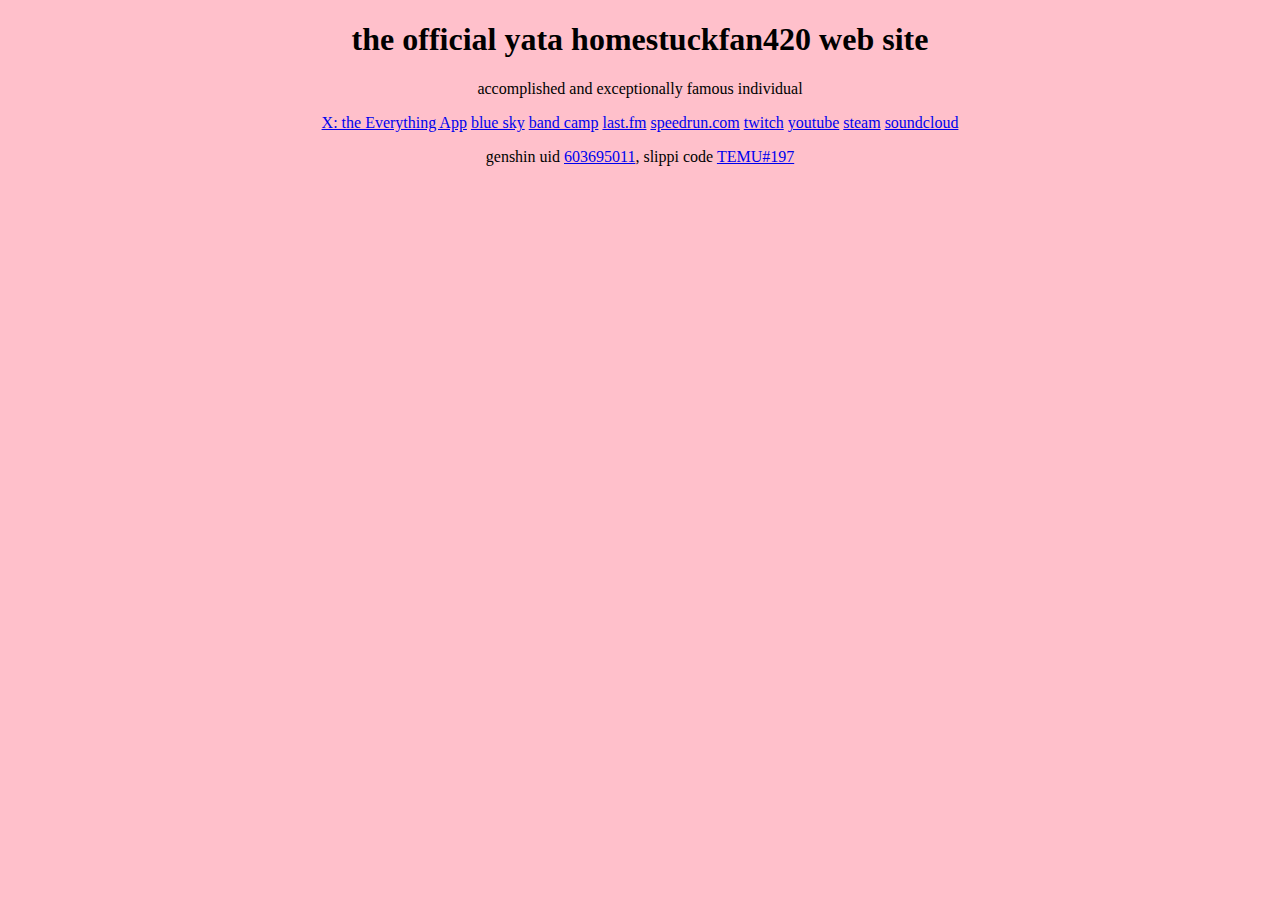
<file: index.html>
<!DOCTYPE html>
<html>
<body style="background-color: pink;">
<h1 style="text-align: center;">the official yata homestuckfan420 web site</h1>
<p style="text-align:center;">accomplished and exceptionally famous individual</p>
<p style="text-align: center;"><a href="https://www.x.com/homestuckfan420/" target="_blank">X: the Everything App</a>
<a href="https://bsky.app/profile/yata.wtf/" target="_blank">blue sky</a>
<a href="https://homestuckfan420.bandcamp.com/" target="_blank">band camp</a>
<a href="https://www.last.fm/user/yata1/" target="_blank">last.fm</a>
<a href="https://www.speedrun.com/users/yata/" target="_blank">speedrun.com</a>
<a href="https://twitch.tv/yatapvd/" target="_blank">twitch</a>
<a href="https://www.youtube.com/channel/UC718ukoIyAe0oSYuMM21AaQ/" target="_blank">youtube</a>
<a href="https://steamcommunity.com/id/yatayatayata/" target="_blank">steam</a>
<a href="https://soundcloud.com/jabberwockyslush/" target="_blank">soundcloud</a> </p>
<p style="text-align: center;">genshin uid <a href="https://akasha.cv/profile/603695011" target="_blank">603695011</a>, slippi code <a href="https://slippi.gg/user/temu-197" target="_blank">TEMU#197</a> </p>
</body>
</html>
</file>
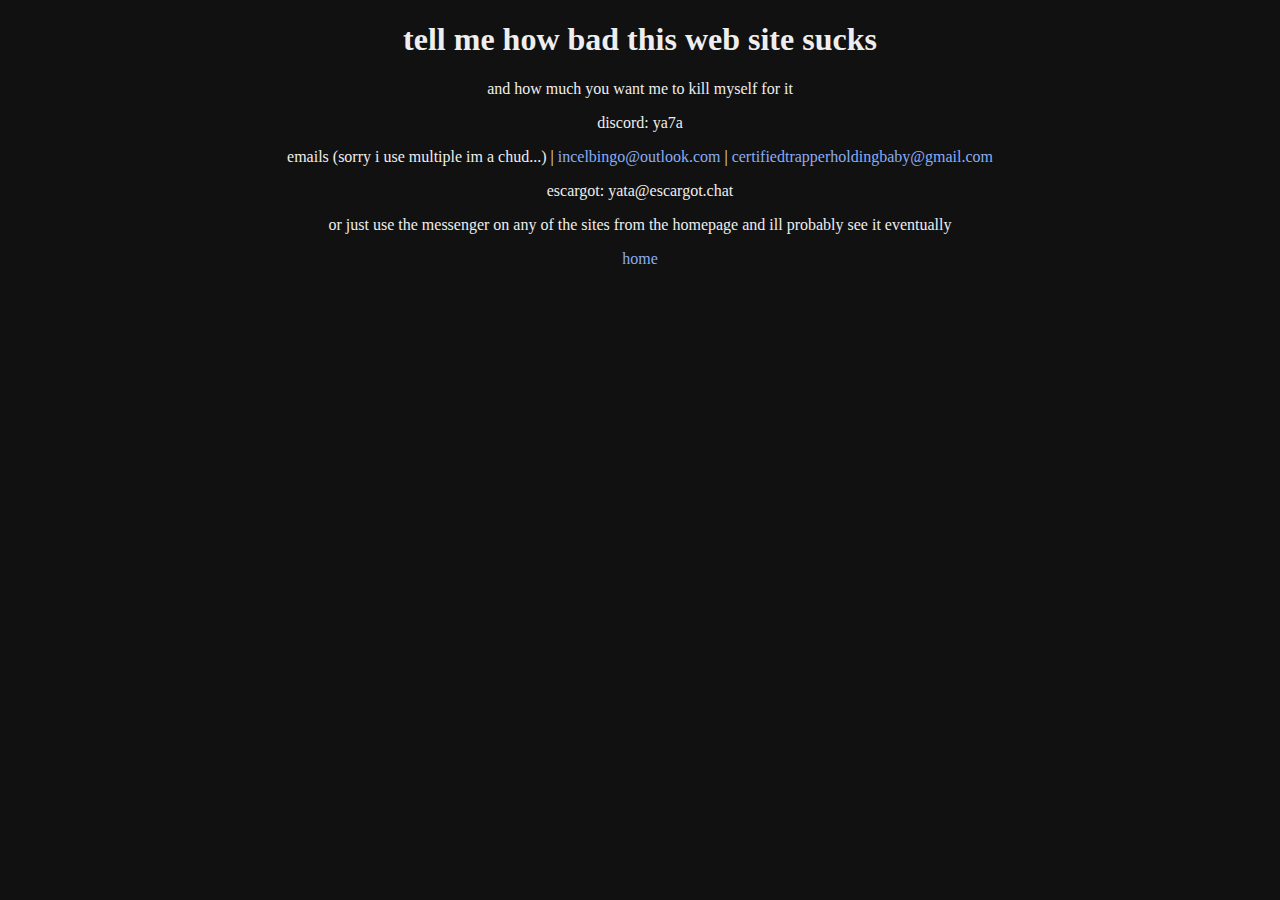
<file: contact/index.html>
<!DOCTYPE html>
<html>
<head>
  <title>contact</title>
  <link rel="icon" type="image/x-icon" href="/images/favicon.jpeg">
  <link rel="stylesheet" href="/styles.css">
  <meta name="viewport" content="width=device-width, initial-scale=1.0">
</head>
<body>
<h1>tell me how bad this web site sucks</h1>
<p>and how much you want me to kill myself for it</p>
<p>discord: ya7a</p>
<p>emails (sorry i use multiple im a chud...)</a> |
<a href="mailto:incelbingo@outlook.com" target="_blank">incelbingo@outlook.com</a> |
<a href="mailto:certifiedtrapperholdingbaby@gmail.com/" target="_blank">certifiedtrapperholdingbaby@gmail.com</a> </p>
<p>escargot: yata@escargot.chat</p>
<p>or just use the messenger on any of the sites from the homepage and ill probably see it eventually</p>
<p><a href="/">home</a></p>
</body>
</html>
</file>
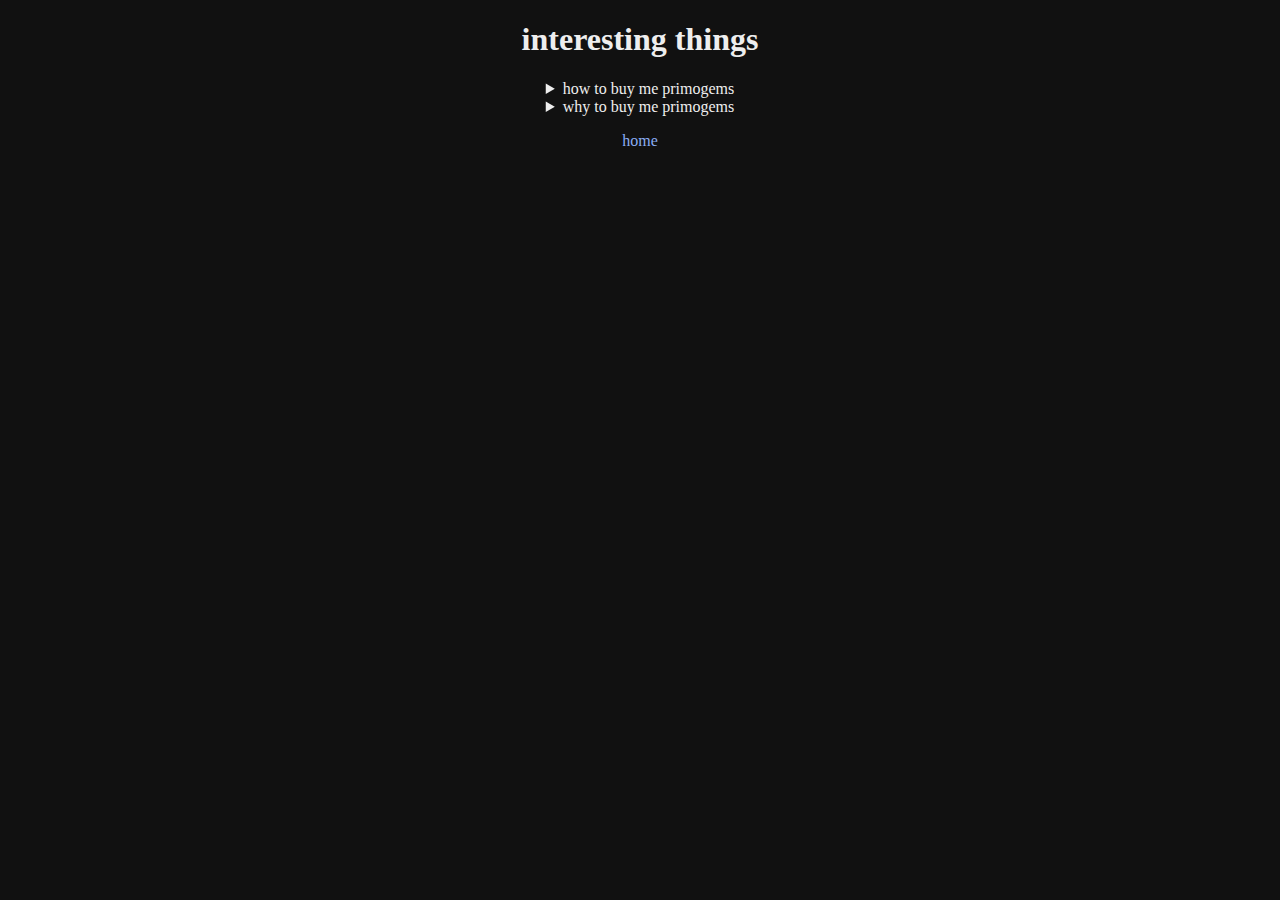
<file: curiosities/index.html>
<!DOCTYPE html>
<html>
<head>
  <title>official yata web site</title>
  <link rel="icon" type="image/x-icon" href="/images/favicon.jpeg">
  <link rel="stylesheet" href="/styles.css">
  <meta name="viewport" content="width=device-width, initial-scale=1.0">
</head>
<body>
<h1>interesting things</h1>
<details>
 <summary>how to buy me primogems</summary>
<span>
<p>go to <a href="https://www.codashop.com/en-us/genshin-impact" target="_blank">codashop's genshin store</a></p>
<p>enter my UID (603695011) and select the America server</p>
<p>choose the amount of Genesis Crystals you will buy</p>
<p>alternatively, choose Blessing of the Welkin Moon</p>
<p>enter your zip code and email address, and then press "buy now"</p>
<p>when prompted, enter your payment information and confirm</p>
<p>please ensure you purchase Genesis Crystals or Blessing of the Welkin Moon</p>
<p>do NOT purchase Chronal Nexus.</p>
<p>thank you.</p>
</span>
</details>

<details>
 <summary>why to buy me primogems</summary>
<span>
<p>cause im a fucking beast</p>
</span>
</details>
<p><a href="/">home</a></p>
</body>
</html>
</file>
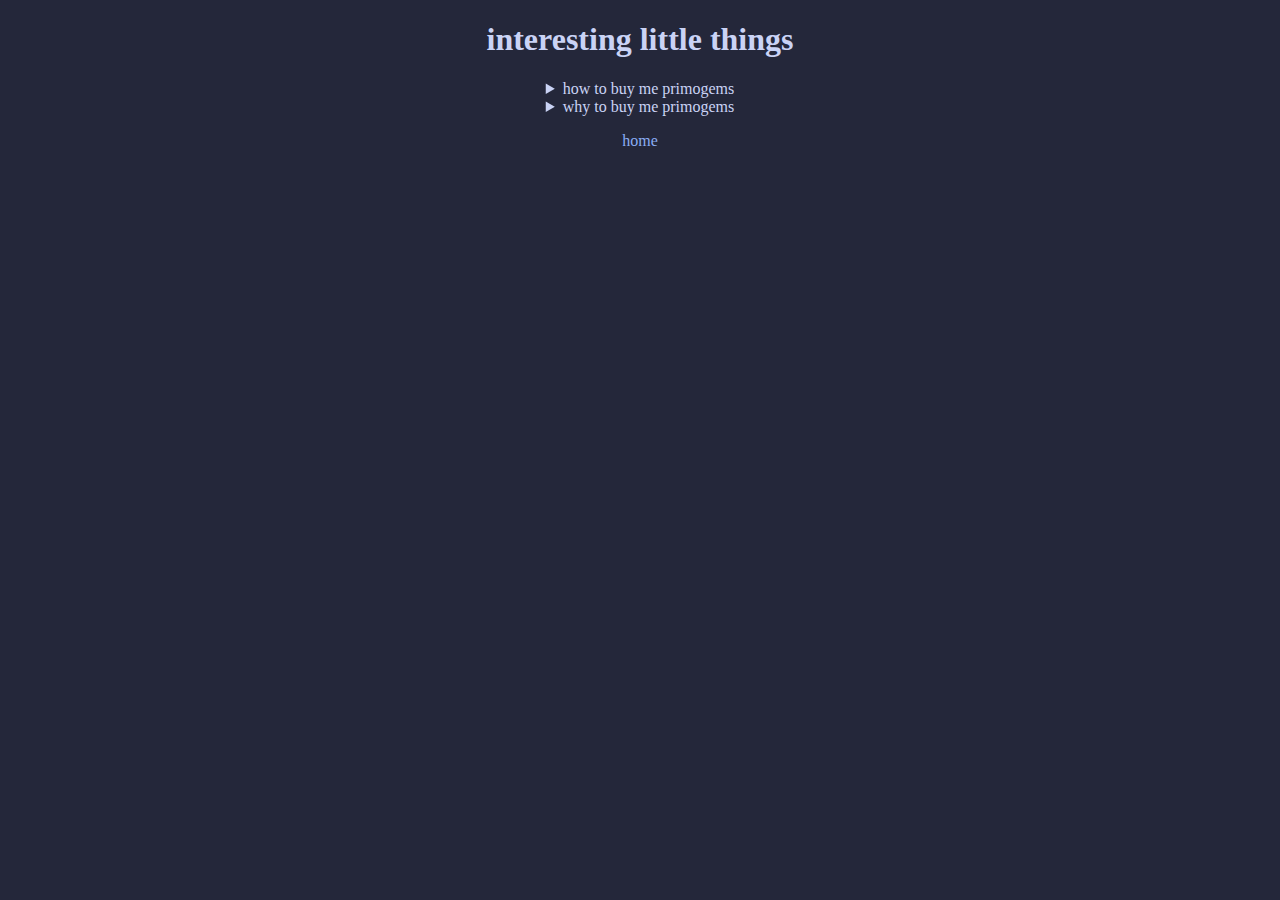
<file: curiosities and such.html>
<!DOCTYPE html>
<style>
a:link {
  color: rgb(138,173,244);
  background-color: transparent;
  text-decoration: none;
}

a:visited {
  color: #c6a0f6;
  background-color: transparent;
  text-decoration: none;
}

a:hover {
  color: #7dc484;
  background-color: transparent;
  text-decoration: underline;
}

a:active {
  color: #eed49f;
  background-color: transparent;
  text-decoration: underline;
}

</style>
<html>
<head>
  <title>official yata web site</title>
  <link rel="icon" type="image/x-icon" href="/images/favicon.jpeg">
</head>
<body style="background-color: rgb(36, 39, 58); color:#cad3f5; text-align: center;">
<h1>interesting little things</h1>
<details>
    <summary>how to buy me primogems</summary>
<span>
<p>go to <a href="https://www.codashop.com/en-us/genshin-impact" target="_blank">codashop's genshin store</a></p>
<p>enter my UID (603695011) and select the America server</p>
<p>choose the amount of primos you will buy</p>
<p>enter your zip code and email address, and then press "buy now"</p>
<p>when prompted, enter your payment information and confirm</p>
<p>thanks</p>
</span>
</details>

<details>
    <summary>why to buy me primogems</summary>
<span>
<p>cause im a fucking beast</p>
</span>
</details>
<p><a href="/index.html" target="_self">home</a></p>
</file>
<file: styles.css>
a:link {
  color: #8aadf4;
  background-color: transparent;
  text-decoration: none;
}

a:visited {
  color: #c6a0f6;
  background-color: transparent;
  text-decoration: none;
}

a:hover {
  color: #7dc484;
  background-color: transparent;
  text-decoration: underline;
}

a:active {
  color: #eed49f;
  background-color: transparent;
  text-decoration: underline;
}

body {
    color: #cad3f5;
    text-align: center;
    background-color: #24273a
}

/* default dark mode */
body {
  background-color: #111;
  color: #eee;
}

/* cracker mode (light mode) */
body.light-mode {
  background-color: #fff;
  color: #111;
}

/* button styling (optional) */
#crackerModeBtn {
  margin-top: 20px;
  padding: 10px 20px;
  background: #333;
  color: #fff;
  border: 2px solid #666;
  cursor: pointer;
}

body.light-mode #crackerModeBtn {
  background: #ddd;
  color: #000;
  border-color: #aaa;
}
</file>
